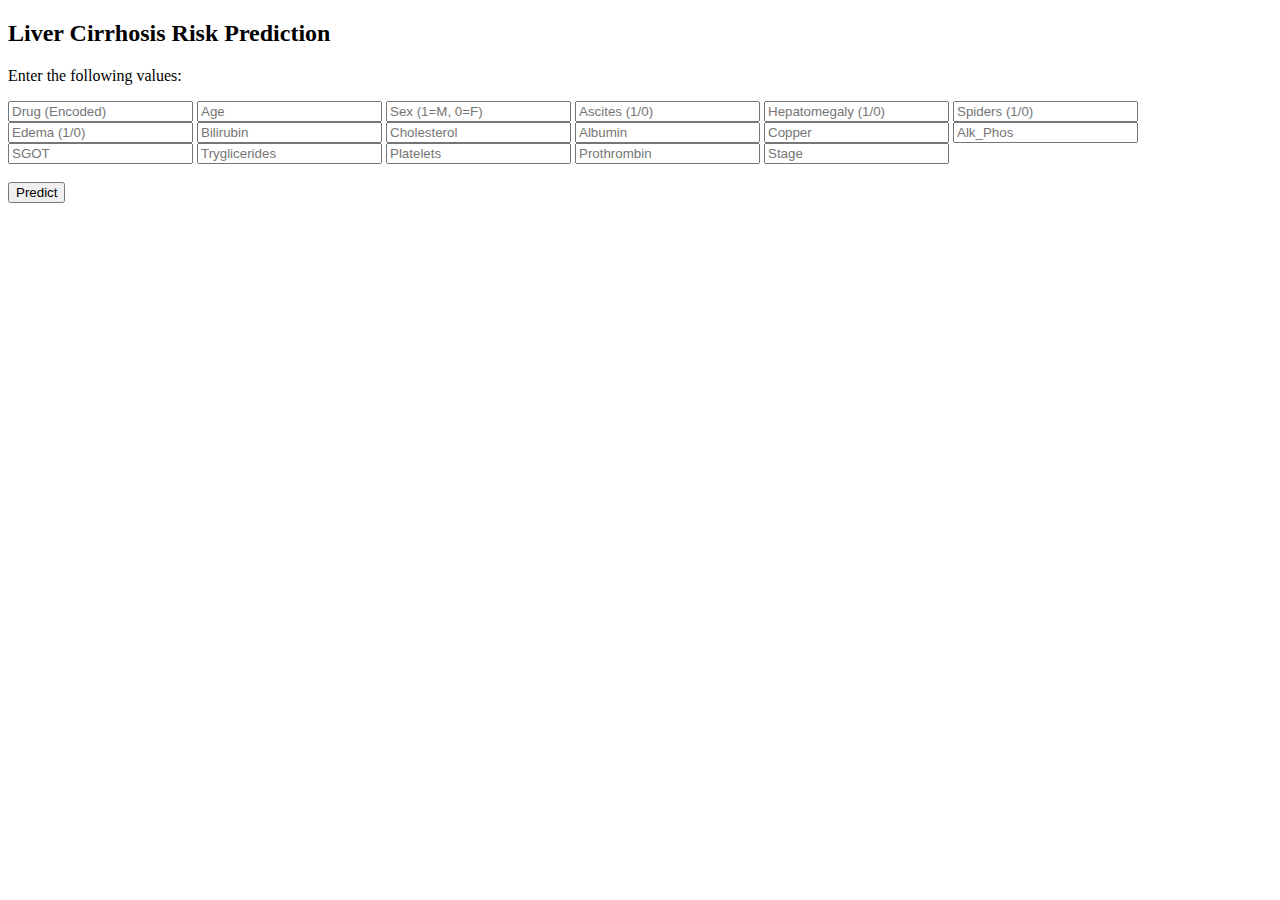
<file: Project Files/index.html>
<!DOCTYPE html>
<html>
<head>
    <title>Liver Cirrhosis Prediction</title>
</head>
<body>
    <h2>Liver Cirrhosis Risk Prediction</h2>
    <form action="/predict" method="post">

        <p>Enter the following values:</p>

        <input type="text" name="Drug" placeholder="Drug (Encoded)">
        <input type="text" name="Age" placeholder="Age">
        <input type="text" name="Sex" placeholder="Sex (1=M, 0=F)">
        <input type="text" name="Ascites" placeholder="Ascites (1/0)">
        <input type="text" name="Hepatomegaly" placeholder="Hepatomegaly (1/0)">
        <input type="text" name="Spiders" placeholder="Spiders (1/0)">
        <input type="text" name="Edema" placeholder="Edema (1/0)">
        <input type="text" name="Bilirubin" placeholder="Bilirubin">
        <input type="text" name="Cholesterol" placeholder="Cholesterol">
        <input type="text" name="Albumin" placeholder="Albumin">
        <input type="text" name="Copper" placeholder="Copper">
        <input type="text" name="Alk_Phos" placeholder="Alk_Phos">
        <input type="text" name="SGOT" placeholder="SGOT">
        <input type="text" name="Tryglicerides" placeholder="Tryglicerides">
        <input type="text" name="Platelets" placeholder="Platelets">
        <input type="text" name="Prothrombin" placeholder="Prothrombin">
        <input type="text" name="Stage" placeholder="Stage">

        <br><br>
        <button type="submit">Predict</button>
    </form>
</body>
</html>
</file>
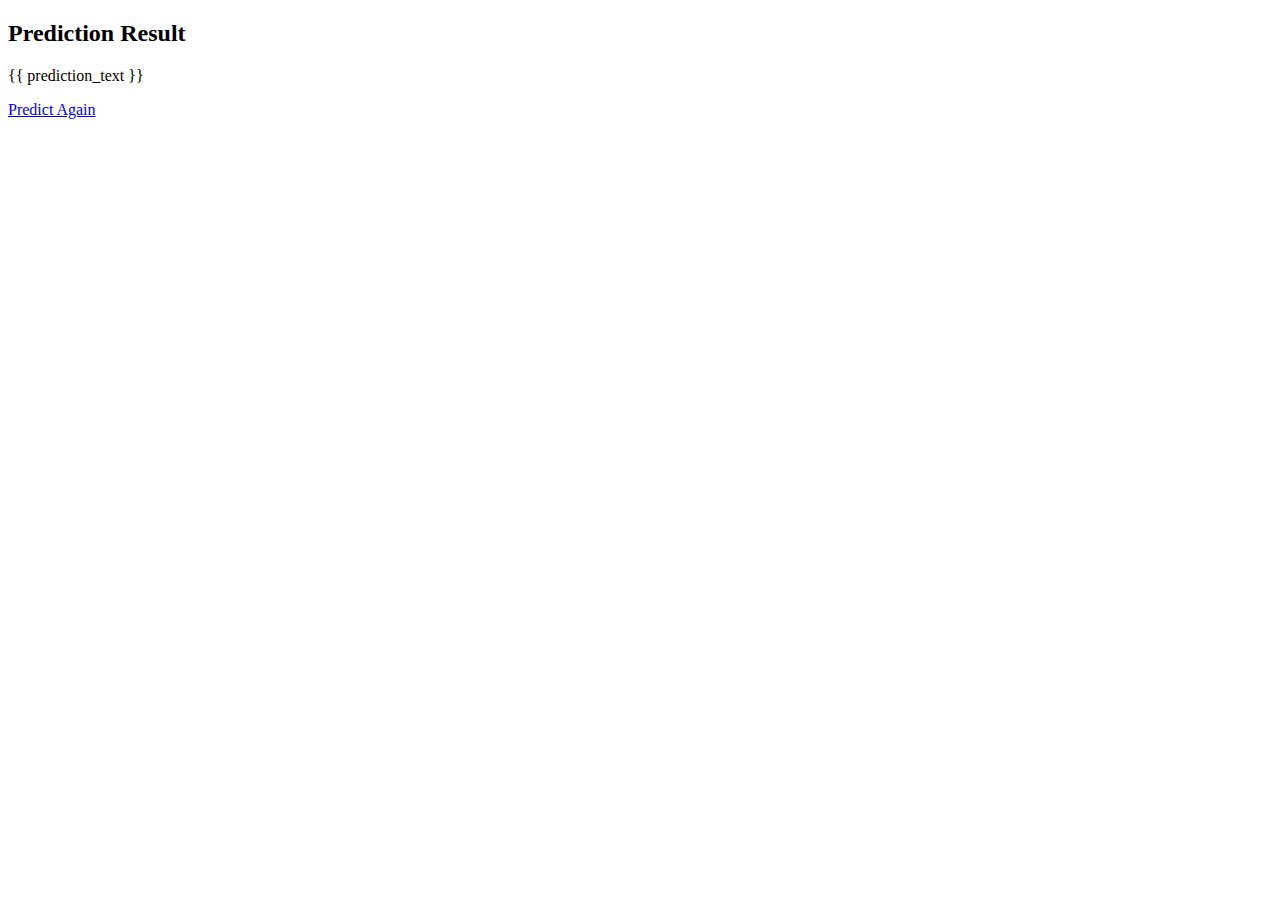
<file: Project Files/inner-page.html>
<!DOCTYPE html>
<html>
<head>
    <title>Prediction Result</title>
</head>
<body>
    <h2>Prediction Result</h2>
    <p>{{ prediction_text }}</p>
    <a href="/">Predict Again</a>
</body>
</html>
</file>
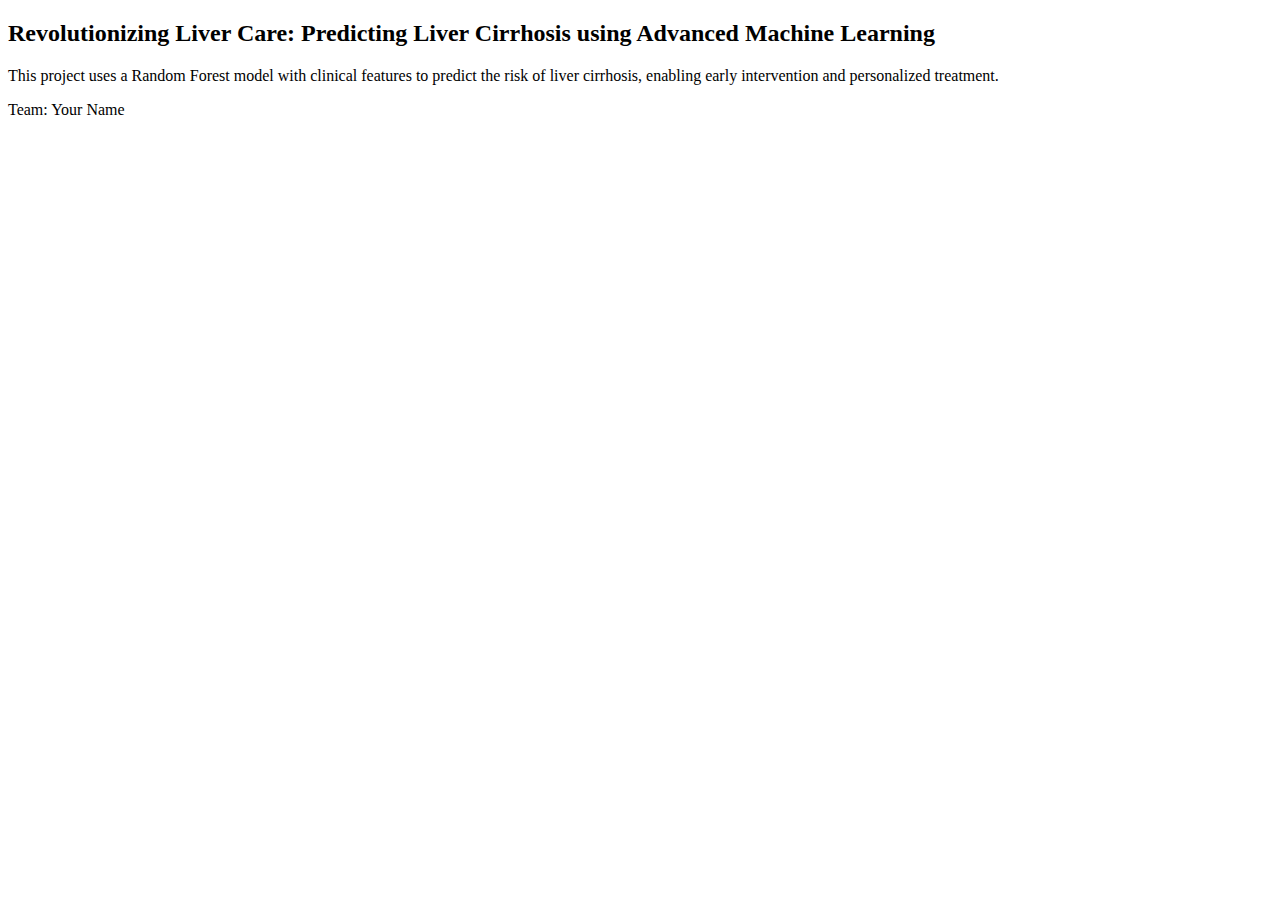
<file: Project Files/portfolio-details.html>
<!DOCTYPE html>
<html>
<head>
    <title>Project Portfolio</title>
</head>
<body>
    <h2>Revolutionizing Liver Care: Predicting Liver Cirrhosis using Advanced Machine Learning</h2>
    <p>This project uses a Random Forest model with clinical features to predict the risk of liver cirrhosis, enabling early intervention and personalized treatment.</p>
    <p>Team: Your Name</p>
</body>
</html>
</file>
